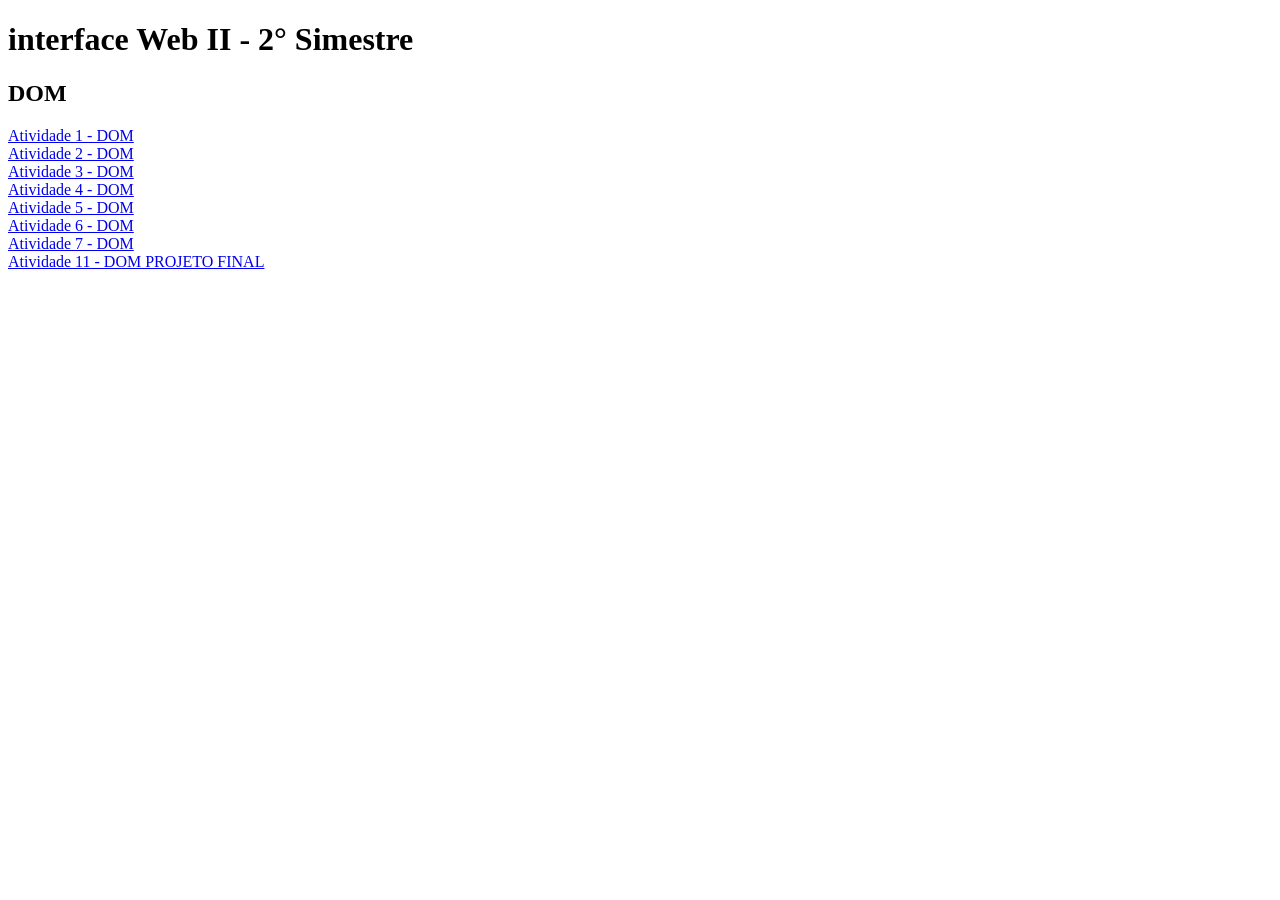
<file: index.html>
<!DOCTYPE html>
<html lang="en">
<head>
    <meta charset="UTF-8">
    <meta name="viewport" content="width=device-width, initial-scale=1.0">
    <meta http-equiv="X-UA-Compatible" content="ie=edge">
    <title>interface Web II - 2° Simestre</title>

</head>
<body>
    <h1>interface Web II - 2° Simestre</h1>

    <h2>DOM</h2>

    <a href="atividades/Atividade1_dom/index.html">Atividade 1 - DOM</a><br>
    <a href="atividades/atividade2_dom/index.html">Atividade 2 - DOM</a><br>
    <a href="atividades/atividade3_dom/index.html">Atividade 3 - DOM</a><br>
    <a href="atividades/atividade4_dom/index.html">Atividade 4 - DOM</a><br>
    <a href="atividades/atividade5_dom/index.html">Atividade 5 - DOM</a><br>
    <a href="atividades/atividade6_dom/index.html">Atividade 6 - DOM</a><br>
    <a href="atividades/atividade7_dom/index.html">Atividade 7 - DOM</a><br>
    <a href="atividades/atividade11_dom/index.html">Atividade 11 - DOM PROJETO FINAL</a><br>
    
</body>
</html>
</file>
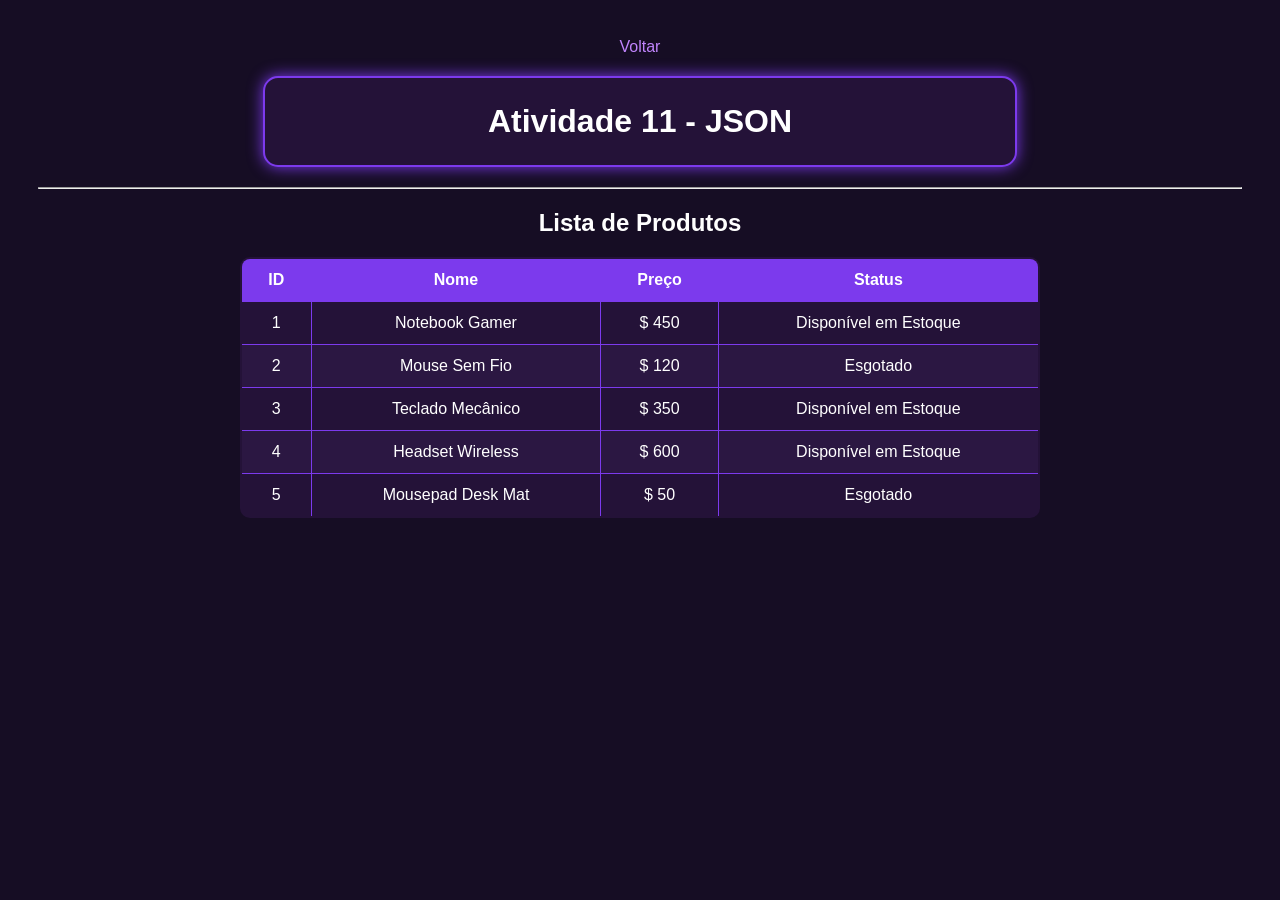
<file: atividades/atividade11_dom/index.html>
<!DOCTYPE html>
<html lang="en">
<head>
    <meta charset="UTF-8">
    <title>Interfaces Web II - 2º Semestre</title>
    <link rel="stylesheet" href="../../CSS/style.css">
</head>
<body>
    <a href="../../index.html">Voltar</a>
    <h1>Atividade 11 - JSON</h1>

    <hr>

    <h2>Lista de Produtos</h2>

<table>
    <thead>
        <tr>
                <th>ID</th>
                <th>Nome</th>
                <th>Preço</th>
                <th>Status</th>
        </tr>
    </thead>
            <tbody id="tbodyCorpoTabela">
                     <!-- Os dados do JSON serão inseridos aqui pelo Javascript -->
            </tbody>
</table>

    <script src="script.js" defer></script>
</body>
</html>
</file>
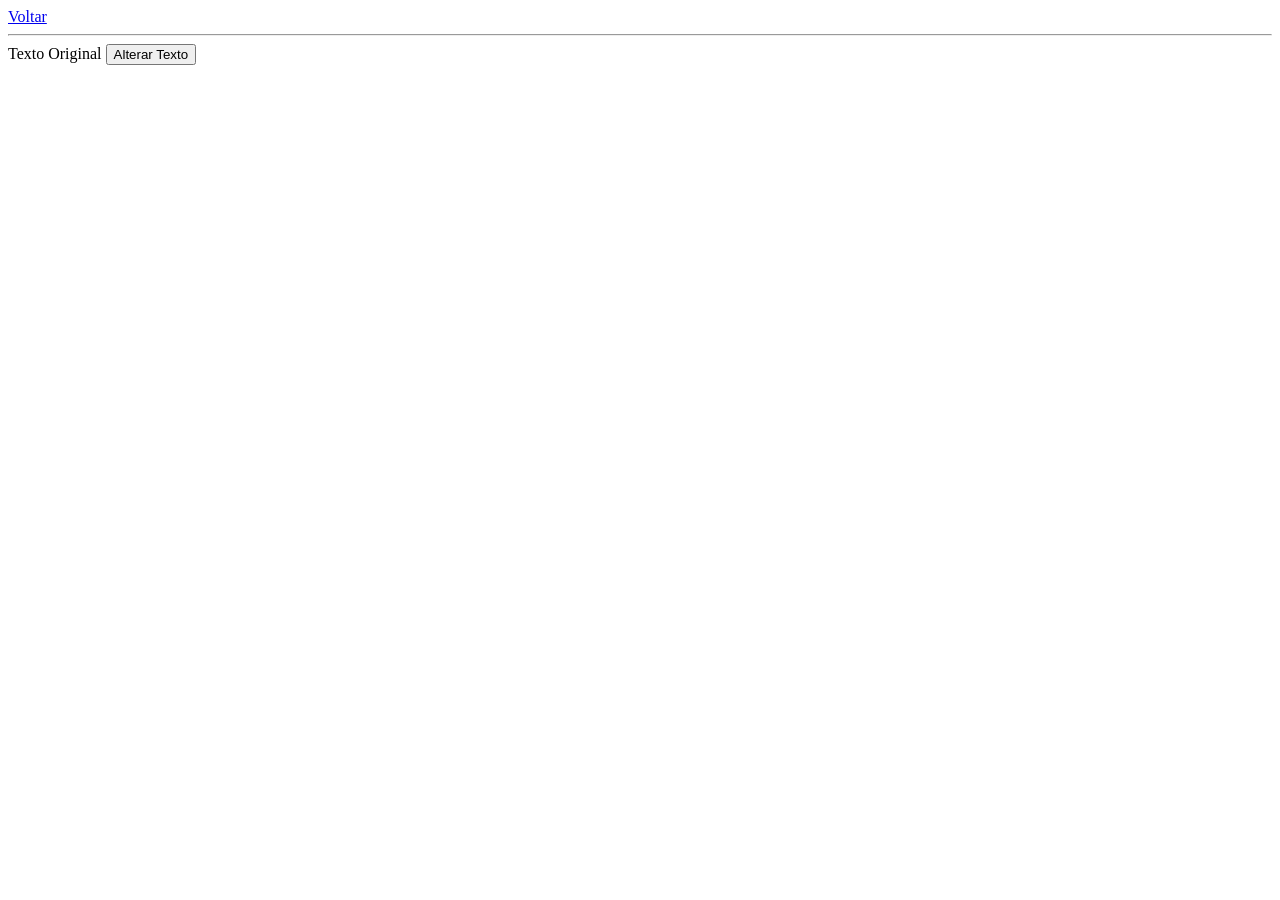
<file: atividades/atividade1_dom/index.html>
<!DOCTYPE html>
<html lang="en">
<head>
    <meta charset="UTF-8">
    <meta name="viewport" content="width=device-width, initial-scale=1.0">
    <title>Document</title>
</head>
<body>

    <a href="../../index.html">Voltar</a>
    
    <hr>

    <span id="spanTexto">Texto Original</span>
    <button id="btnAlterarTexto">Alterar Texto</button>

    <script src="script.js" defer></script>
</body>
</html>
</file>
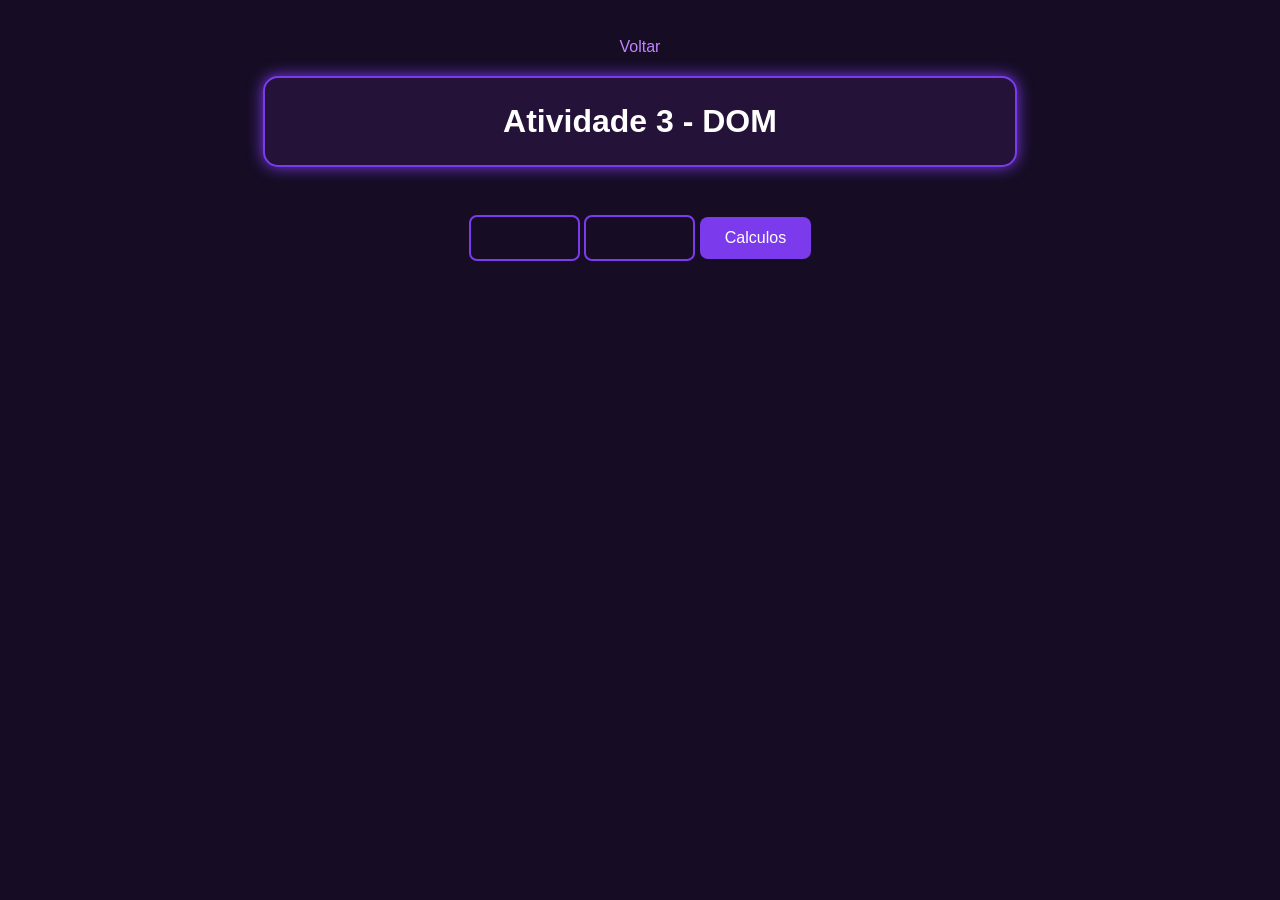
<file: atividades/atividade3_dom/index.html>
<!DOCTYPE html>
<html lang="en">
<head>
    <meta charset="UTF-8">
    <meta name="viewport" content="width=device-width, initial-scale=1.0">
    <title>Interfaces web II - 2° Semestre</title>
    <link rel="stylesheet" href="../../CSS/style.css">
</head> 
<body>
    <a href="../../index.html">Voltar</a>
    <h1 id="titulo">Atividade 3 - DOM</h1>
    
    <br>

    <input type="number" id="inputNumero1" min="1" max="999999">
    <input type="number" id="inputNumero2" min="1" max="999999">
    <button id="btnCalculos">Calculos</button>

    <p id="pSoma"></p>
    <p id="pSubtracao"></p>
    <p id="pMultiplicacao"></p>
    <p id="pDivisao"></p>
    <p id="pResto"></p>
    <p id="pPotencia"></p>

    <script src="script.js" defer></script>
</body>
</html>
</file>
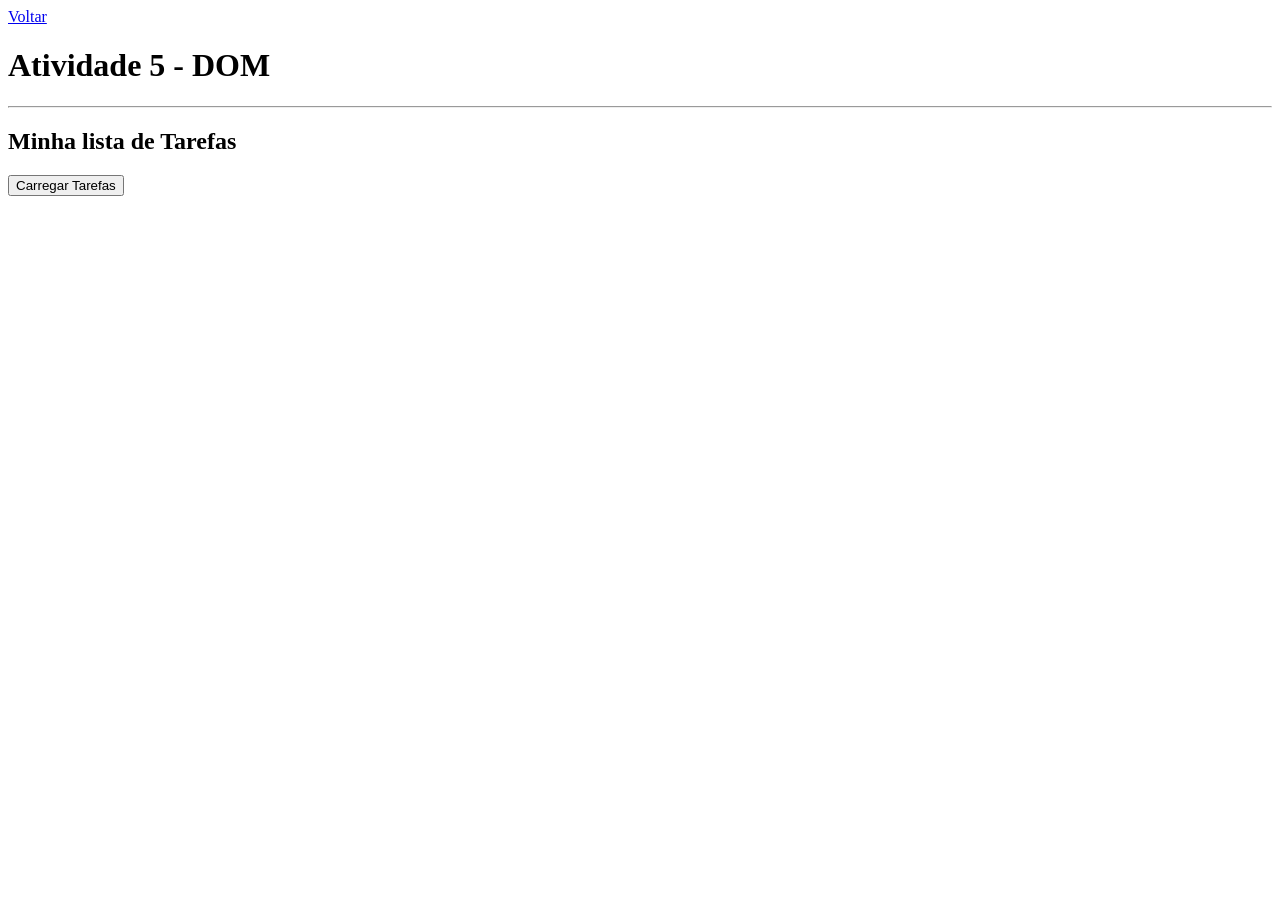
<file: atividades/atividade5_dom/index.html>
<!DOCTYPE html>
<html lang="en">
<head>
    <meta charset="UTF-8">
    <meta name="viewport" content="width=device-width, initial-scale=1.0">
    <title>Interfaces Web II - 2º Semestre/<title>
        <link rel="stylesheet" href="../../css/style.css"></title>
</head>
<body>
    <a href="../../index.html">Voltar</a>
    <h1>Atividade 5 - DOM</h1>

    <hr>

<h2>Minha lista de Tarefas</h2>

<button id="btnCarregar">Carregar Tarefas</button>

<div id="divContainer"></div>
<script src="script.js"></script>

</body>
</html>
</file>
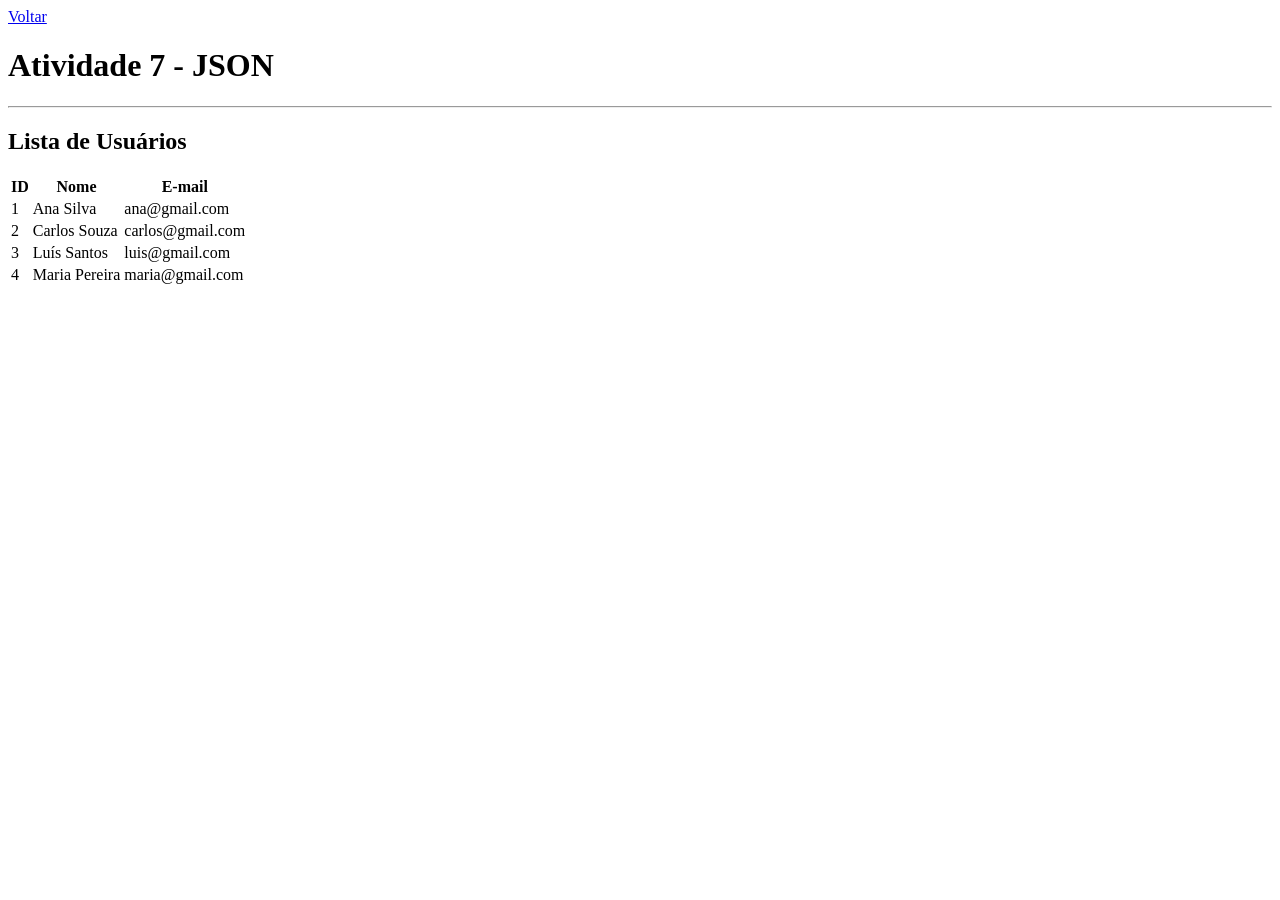
<file: atividades/atividade7_dom/index.html>
<!DOCTYPE html>
<html lang="en">
<head>
    <meta charset="UTF-8">
    <title>Interfaces Web II - 2º Semestre</title>
    <link rel="stylesheet" href="../">
</head>
<body>
    <a href="../..index.html">Voltar</a>
    <h1>Atividade 7 - JSON</h1>

    <hr>

    <h2>Lista de Usuários</h2>

<table>
    <thead>
        <tr>
                <th>ID</th>
                <th>Nome</th>
                <th>E-mail</th>
        </tr>
    </thead>
            <tbody id="tbodyCorpoTabela">
                     <!-- Os dados do JSON serão inseridos aqui pelo Javascript -->
            </tbody>
</table>

    <script src="script.js" defer></script>
</body>
</html>
</file>
<file: CSS/style.css>
body {
    background-color: #160d24;
    color: white;
    font-family: Arial, sans-serif;
    text-align: center;
    padding: 30px;
}

h1 {
    background-color: #241238;
    padding: 25px;
    margin: 20px auto;
    max-width: 700px;
    border-radius: 15px;
    border: 2px solid #7c3aed;
    box-shadow: 0 0 15px #7c3aed;
}

#spanTextoAzul {
    color: #c084fc;
}

#spanTexto {
    color: #c084fc;
    font-weight: bold;
}

button {
    background-color: #7c3aed;
    color: white;
    border: none;
    padding: 12px 25px;
    border-radius: 8px;
    cursor: pointer;
    margin-top: 10px;
    font-size: 16px;
}

button:hover {
    background-color: #9333ea;
}

input {
    padding: 12px;
    border-radius: 8px;
    border: 2px solid #7c3aed;
    background-color: #160d24;
    color: white;
    margin-top: 10px;
    font-size: 16px;
}

input:focus {
    outline: none;
    border-color: #c084fc;
}

#resultado {
    color: #d8b4fe;
    font-weight: bold;
    margin-top: 15px;
}

a {
    color: #c084fc;
    text-decoration: none;
}

a:hover {
    color: #d8b4fe;
}

table {
    width: 100%;
    max-width: 800px;
    margin: 20px auto;
    border-collapse: collapse;
    background-color: #241238;
    border: 2px solid #7c3aed;
    border-radius: 10px;
    overflow: hidden;
}

th,
td {
    padding: 12px;
    border: 1px solid #7c3aed;
}

th {
    background-color: #7c3aed;
    color: white;
}

tr:nth-child(even) {
    background-color: #2b1742;
}
</file>
